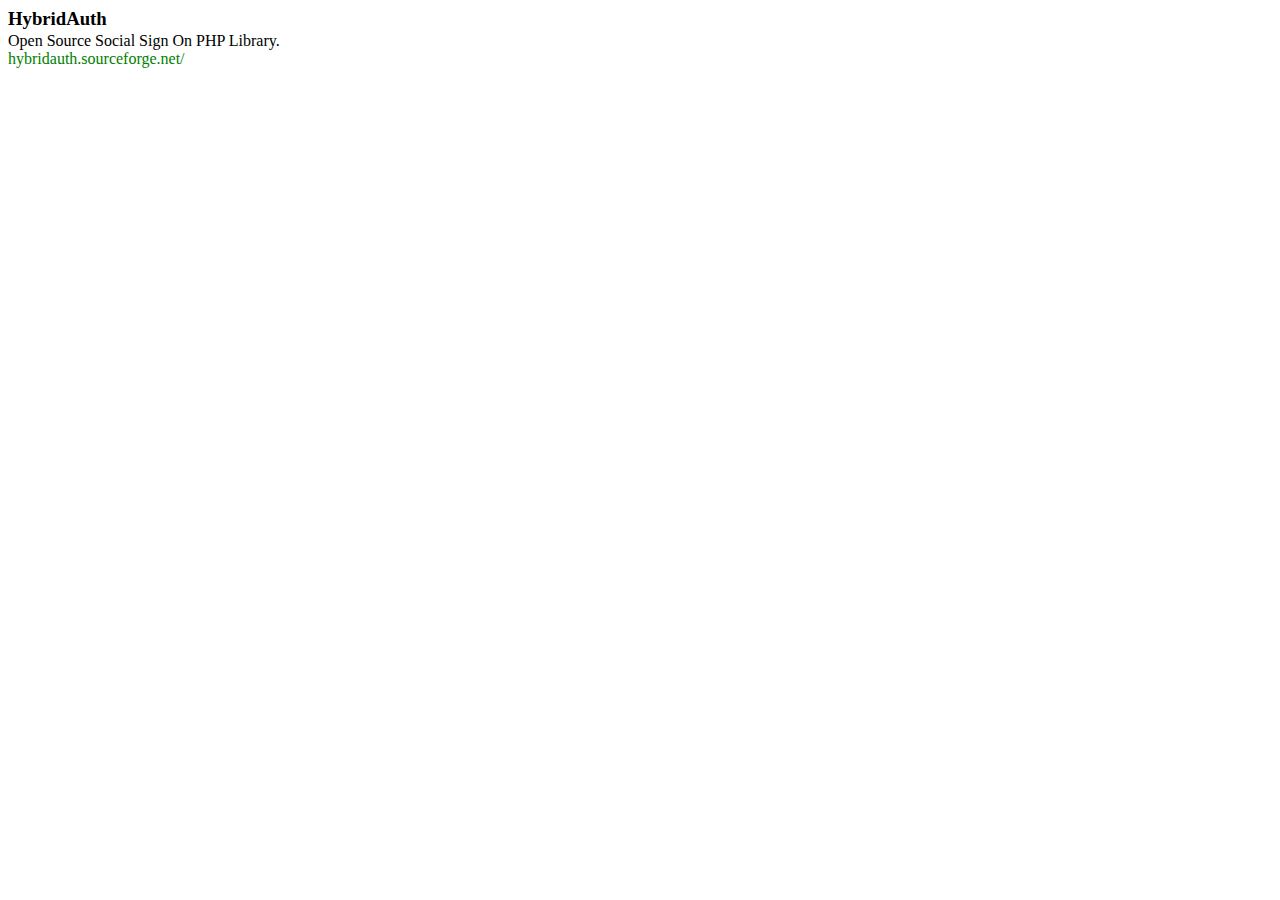
<file: hoauthmasteryii/protected/extensions/hoauth/hybridauth/Hybrid/resources/openid_realm.html>
<html> 
	<head>
		<title>HybridAuth Endpoint</title>
		<meta name="robots" content="NOINDEX, NOFOLLOW">
		<meta http-equiv="X-XRDS-Location" content="{X_XRDS_LOCATION}" />
	</head>
	<body>
		<h3 style="margin-bottom: 2px;">HybridAuth</h3> 
		Open Source Social Sign On PHP Library. 
		<br />
		<a href="http://hybridauth.sourceforge.net/" style="color:green;text-decoration:none;">hybridauth.sourceforge.net/</a> 
	</body>
</html>
</file>
